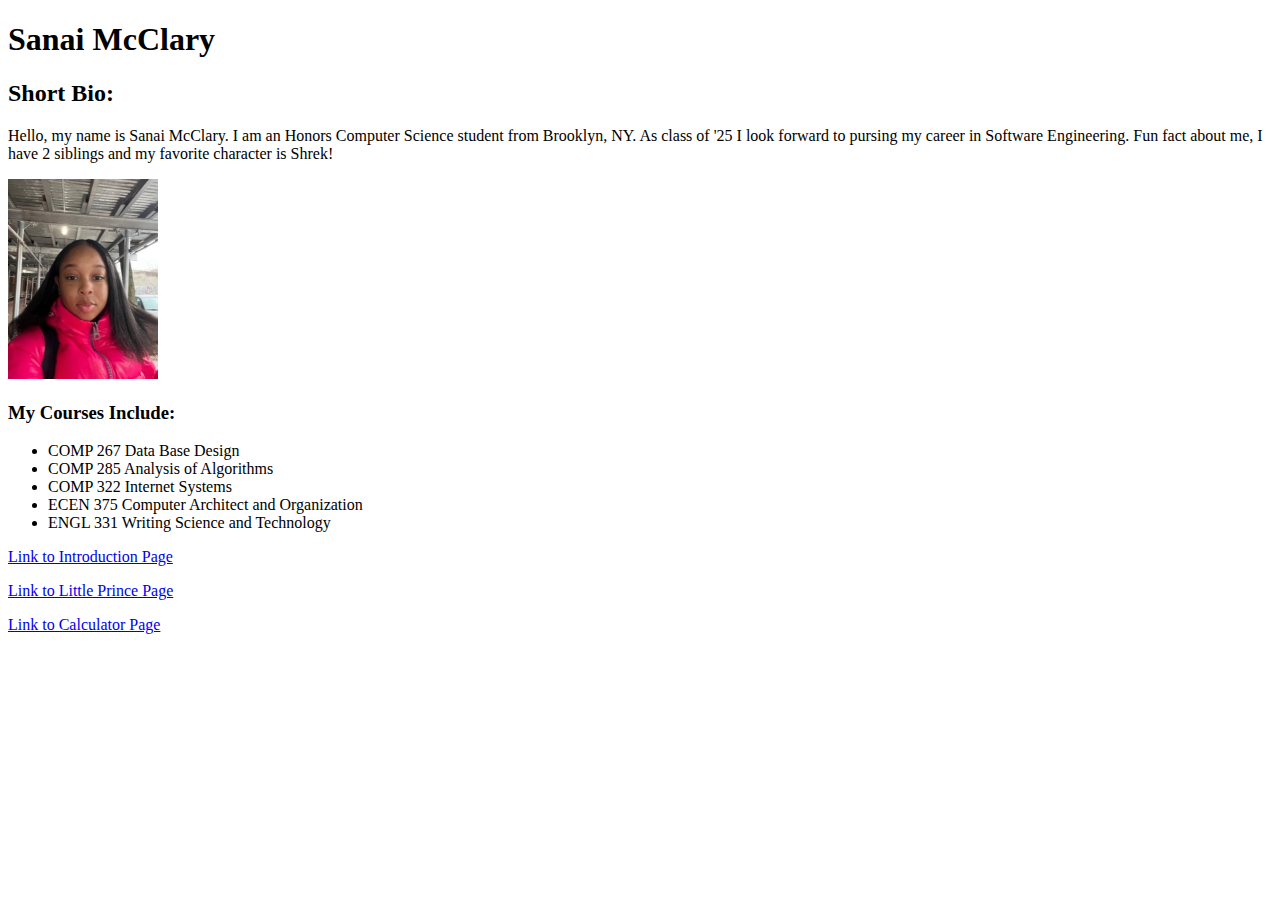
<file: index.html>
<!-- This is the home page of the website -->
<!DOCTYPE html>
<html lang="en">
<head>
    <meta charset="UTF-8">

    <!-- This titles the tab bar for the website -->
    <title>Page 1</title>
</head>
<body>

<!-- This is my heading  -->
<h1>Sanai McClary</h1>
<h2>Short Bio:</h2>

<!-- This is my bio -->
<p>Hello, my name is Sanai McClary. I am an Honors Computer Science student from Brooklyn, NY.
   As class of '25 I look forward to pursing my career in Software Engineering. Fun fact about me, I have 2 siblings and
   my favorite character is Shrek!</p>

<!-- This is where my picture is pulling from -->
<img src = "img/lock_screen.jpg"  width = "150" height = "200" alt="Picture of Sanai McClary">

<!-- This is how I listed my courses -->
<h3> My Courses Include: </h3>
<ul>
    <li> COMP 267 Data Base Design</li>
    <li>COMP 285 Analysis of Algorithms</li>
    <li>COMP 322 Internet Systems</li>
    <li>ECEN 375 Computer Architect and Organization</li>
    <li>ENGL 331 Writing Science and Technology</li>
</ul>

<!-- This is where the link will direct you to the next page for introduction -->
<a href = "Introduction.html" target = "_blank">Link to Introduction Page</a>

<!-- This is the link for the little prince page -->
<p><a href = "little_prince.html" target = "_blank">Link to Little Prince Page</a></p>
<p><a href = "calculator.html" target = "_blank">Link to Calculator Page</a></p>

</body>
</html>
</file>
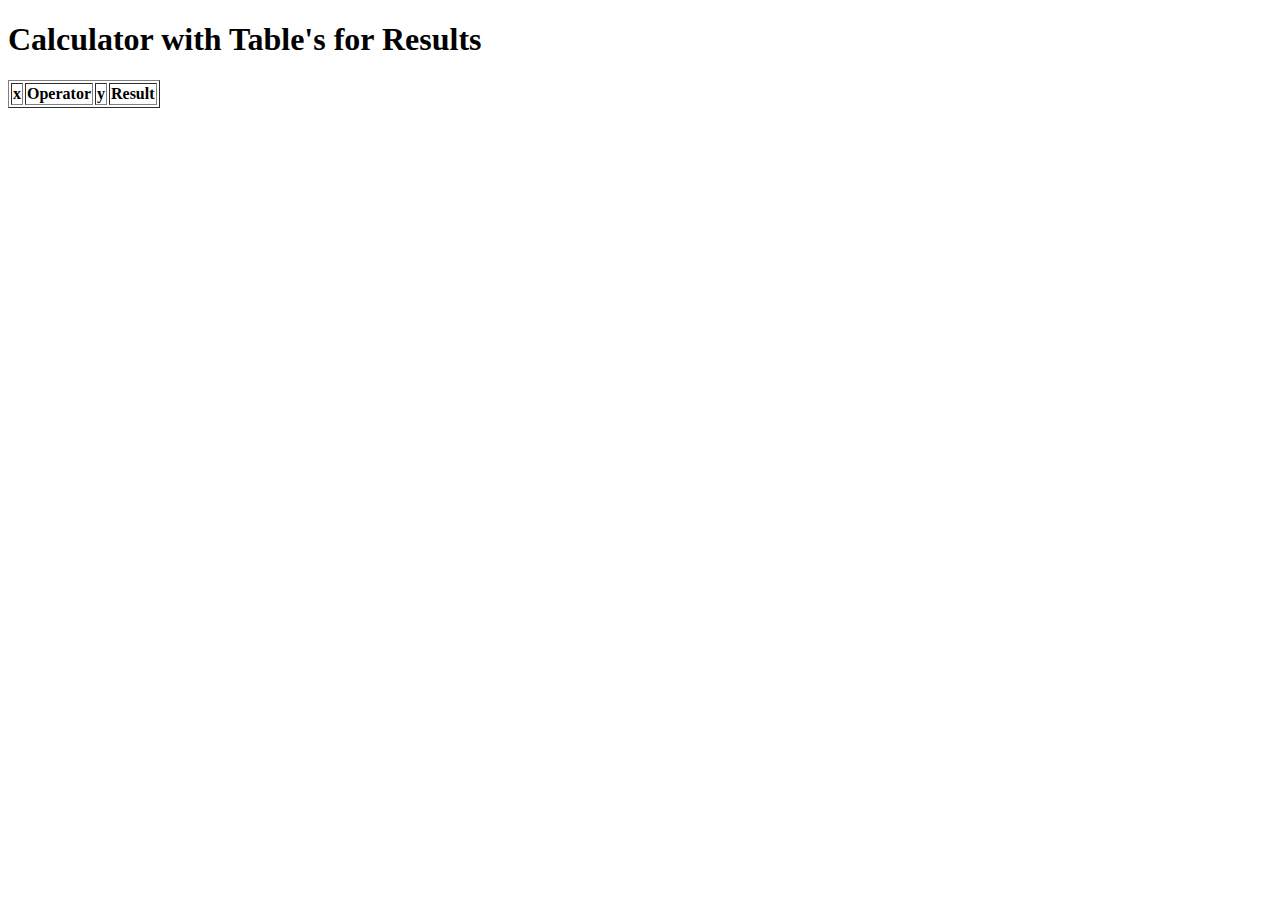
<file: calculator.html>
<!DOCTYPE html>
<html lang="en">
<head>
    <meta charset="UTF-8">
    <meta name="viewport" content="width=device-width, initial-scale=1.0">
    <title>Calculator</title>
    <script src="calculator.js" defer></script> <!-- Link to the JavaScript file -->
</head>
<body>
    <h1>Calculator with Table's for Results</h1>
    <div id="tableContainer">
        <!-- The table will be dynamically created here by JavaScript -->
    </div>
    <div id="statsContainer">
        <!-- The statistics table will be dynamically created here -->
    </div>
</body>
</html>
</file>
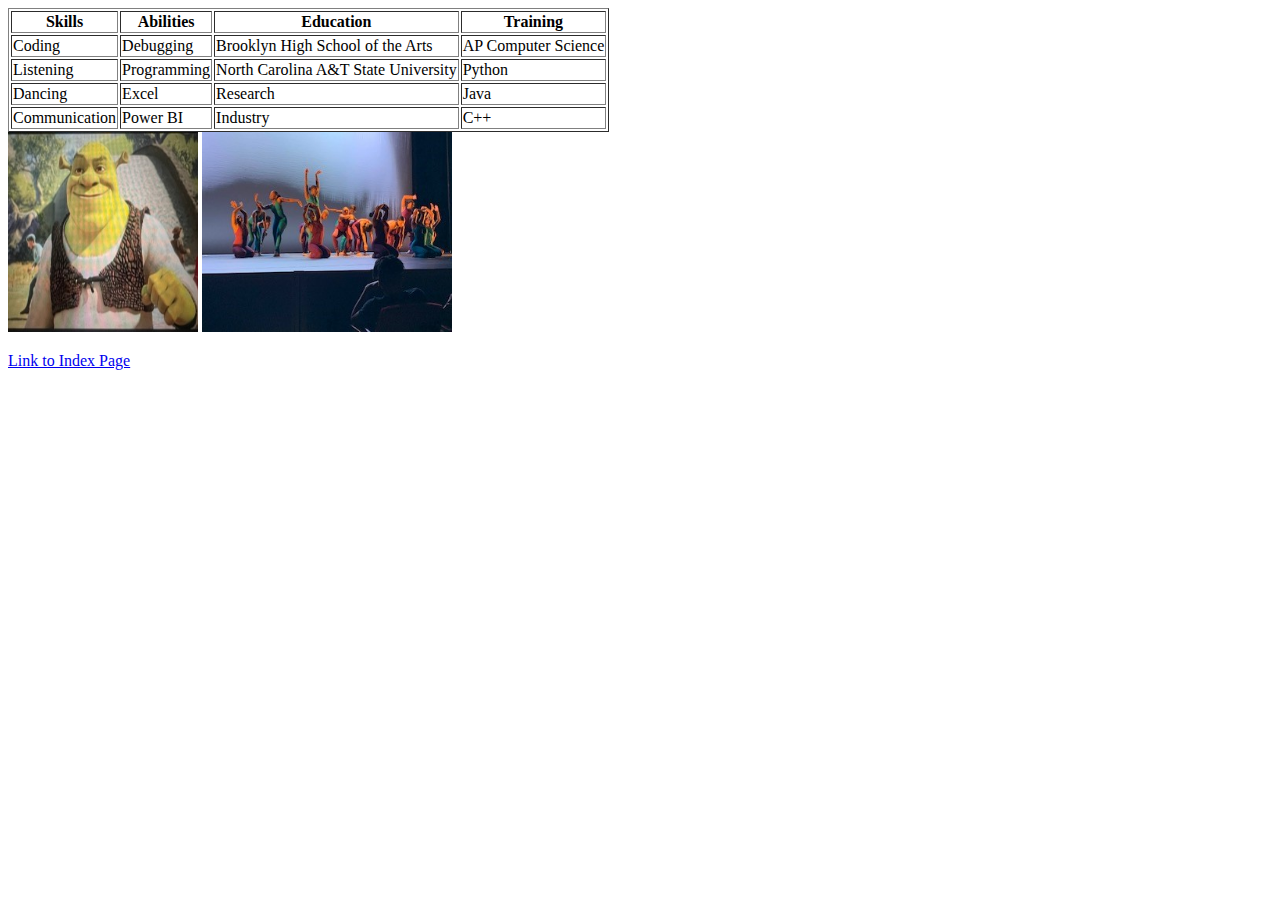
<file: introduction.html>
<!-- This is the second page of the website -->
<!DOCTYPE html>
<html lang="en">
<head>
    <meta charset="UTF-8">
    <title>Page 2</title>
</head>
<body>

<!-- This is the table displaying Skills, Abilities, Education, and Training -->
<table border = "1">
    <tr>
        <th>Skills</th>
        <th>Abilities</th>
        <th>Education</th>
        <th>Training</th>
    </tr>
    <tr>
        <td>Coding</td>
        <td>Debugging</td>
        <td>Brooklyn High School of the Arts</td>
        <td>AP Computer Science</td>
    </tr>
    <tr>
        <td>Listening</td>
        <td>Programming</td>
        <td>North Carolina A&T State University</td>
        <td>Python</td>
    </tr>
    <tr>
        <td>Dancing</td>
        <td>Excel</td>
        <td>Research</td>
        <td>Java</td>
    </tr>
    <tr>
        <td>Communication</td>
        <td>Power BI</td>
        <td>Industry</td>
        <td>C++</td>
    </tr>
</table>

<!-- This is where my images are pulling from to display -->
<img src = "img/Shrek.jpg"  width = "190" height = "200" alt = "Picture of Shrek">
<img src = "img/Dance.jpg"  width = "250" height = "200" alt = "Picture of Dance">
</body>

<!-- This is the link to redirect you back to page 1 -->
<p><a href = "Index.html" target = "_blank">Link to Index Page</a></p>

</html>
</file>
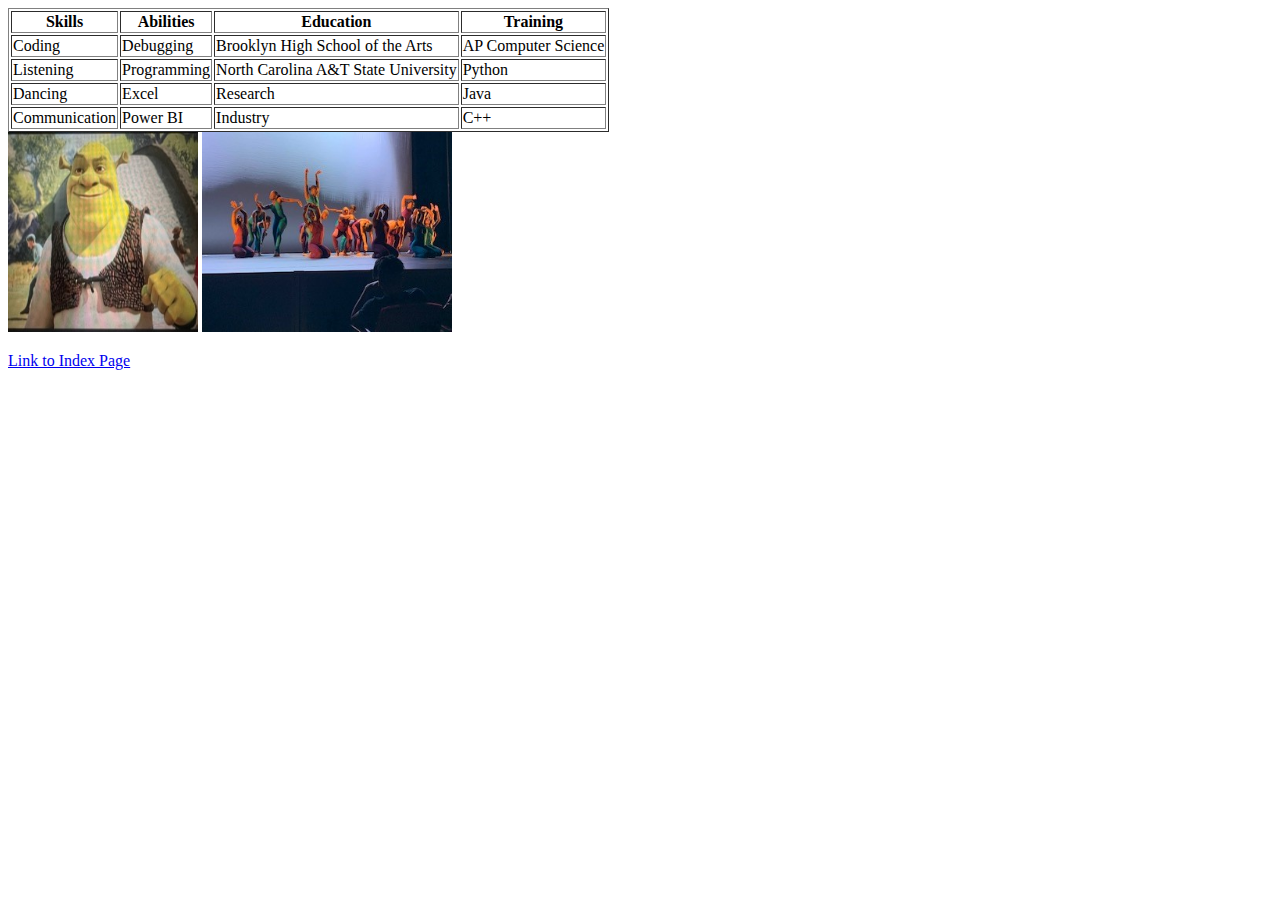
<file: Introduction.html>
<!-- This is the second page of the website -->
<!DOCTYPE html>
<html lang="en">
<head>
    <meta charset="UTF-8">
    <title>Page 2</title>
</head>
<body>

<!-- This is the table displaying Skills, Abilities, Education, and Training -->
<table border = "1">
    <tr>
        <th>Skills</th>
        <th>Abilities</th>
        <th>Education</th>
        <th>Training</th>
    </tr>
    <tr>
        <td>Coding</td>
        <td>Debugging</td>
        <td>Brooklyn High School of the Arts</td>
        <td>AP Computer Science</td>
    </tr>
    <tr>
        <td>Listening</td>
        <td>Programming</td>
        <td>North Carolina A&T State University</td>
        <td>Python</td>
    </tr>
    <tr>
        <td>Dancing</td>
        <td>Excel</td>
        <td>Research</td>
        <td>Java</td>
    </tr>
    <tr>
        <td>Communication</td>
        <td>Power BI</td>
        <td>Industry</td>
        <td>C++</td>
    </tr>
</table>

<!-- This is where my images are pulling from to display -->
<img src = "img/Shrek.jpg"  width = "190" height = "200" alt = "Picture of Shrek">
<img src = "img/Dance.jpg"  width = "250" height = "200" alt = "Picture of Dance">
</body>

<!-- This is the link to redirect you back to page 1 -->
<p><a href = "Index.html" target = "_blank">Link to Index Page</a></p>

</html>
</file>
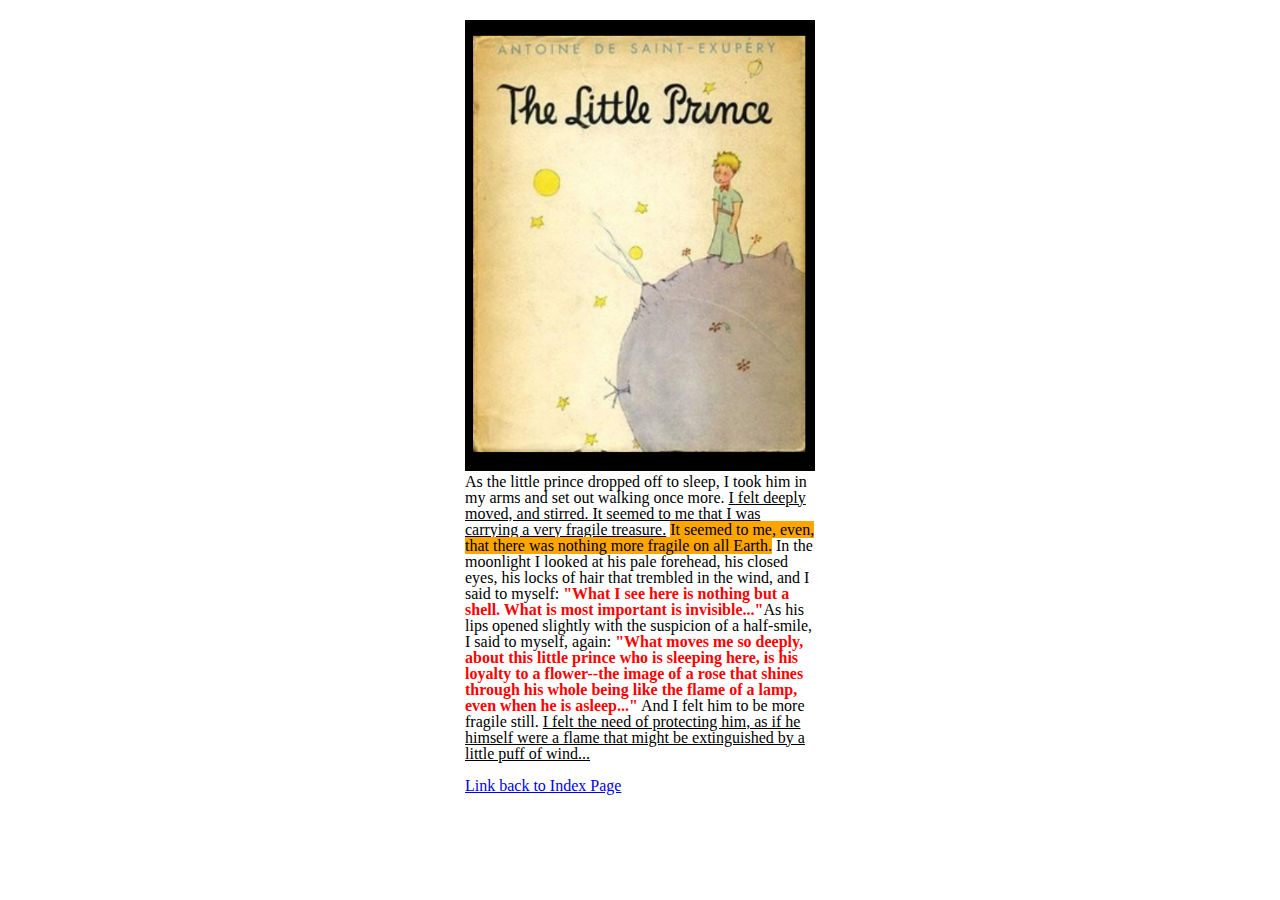
<file: little_prince.html>
<!DOCTYPE html>
<html lang="en">
<head>
    <meta charset="UTF-8">
    <title>Homework 2</title>
</head>

<!-- This is where the styling is done so that includes image, text, size, etc.  -->
<style>
body {
    font-family: Times New Roman, sans-serif;
    margin: 20px;
    background-color: white;
    color: black;
    word-spacing: normal;
}

.content {
    max-width: 350px;
    margin: 0 auto;
    text-align: center;
    word-spacing: normal;
}

img {
    max-width: 100%;
    height: auto;
    border-radius: 0px;
}

p {
    text-align: left;
    line-height: 1;
    word-spacing: normal;
    max-width: 350px;
}

.highlight {
    background-color: orange;
    color: black;
    font-style: auto;
}

.underline{
    text-decoration-line: underline;
    word-spacing: normal;
}

.bold {
    color: red;
    font-weight: bold;
}



</style>
<body>
    <!-- This is me making it easier to adjust as a whole -->
    <div class="content">
        <p>
            <img src = "img/littleprince .jpg"  width = "360" height = "200" alt="Picture of Book Cover">
    <!-- This is where i'll implement the CSS styling  -->
            As the little prince dropped off to sleep, I took him in my arms and set out walking once more.
            <span class="underline">I felt deeply moved, and stirred. It seemed to me that I was carrying a very fragile treasure.</span>
            <span class="highlight">It seemed to me, even, that there was nothing more fragile on all Earth.</span> In the moonlight I looked at his pale forehead,
            his closed eyes, his locks of hair that trembled in the wind, and I said to myself:
            <span class="bold">"What I see here is nothing but a shell. What is most important is invisible..."</span>As his lips opened slightly
            with the suspicion of a half-smile, I said to myself, again:
            <span class="bold">"What moves me so deeply, about this little prince who is sleeping here, is his loyalty to a flower--the image of
            a rose that shines through his whole being like the flame of a lamp, even when he is asleep..."</span> And I felt him to be more
            fragile still.
            <span class="underline">I felt the need of protecting him, as if he himself were a flame that might be extinguished
            by a little puff of wind...</span>
        </p>
        <p><a href = "Index.html" target = "_blank">Link back to Index Page</a></p>

    </div>
</body>
</html>
</file>
